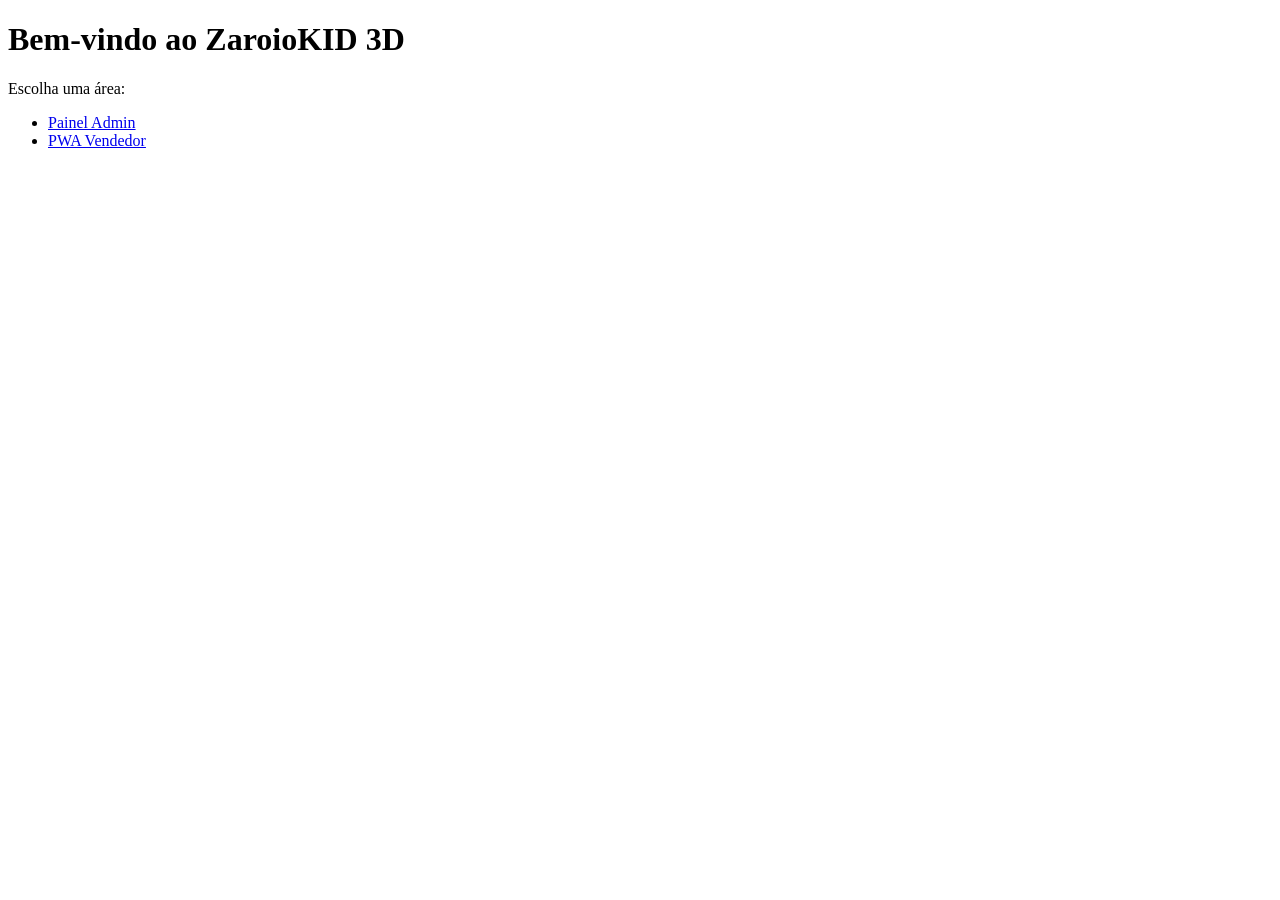
<file: index.html>
<!DOCTYPE html>
<html lang="pt-BR">
<head>
  <meta charset="UTF-8">
  <title>ZaroioKID 3D</title>
</head>
<body>
  <h1>Bem-vindo ao ZaroioKID 3D</h1>
  <p>Escolha uma área:</p>
  <ul>
    <li><a href="/admin/dashboard.html">Painel Admin</a></li>
    <li><a href="/vendedor/vendedor.html">PWA Vendedor</a></li>
  </ul>
</body>
</html>
</file>
